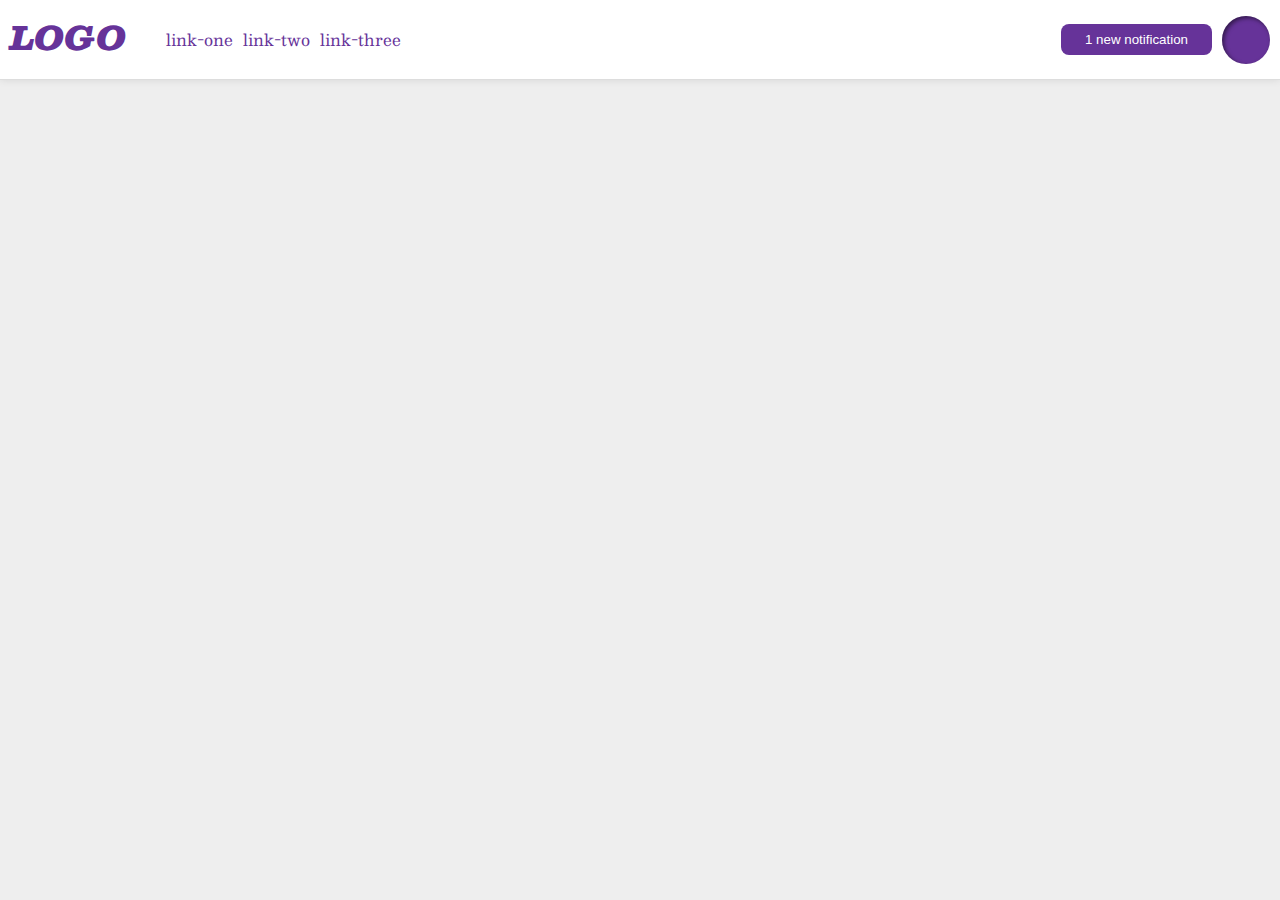
<file: flex/03-flex-header-2/index.html>
<!DOCTYPE html>
<html lang="en">
  <head>
    <meta charset="UTF-8">
    <meta http-equiv="X-UA-Compatible" content="IE=edge">
    <meta name="viewport" content="width=device-width, initial-scale=1.0">
    <title>Flex Header 2</title>
    <link rel="stylesheet" href="style.css">
  </head>
  <body>
    <div class="header">
      <div class="test">
      <div class="logo">
        LOGO
      </div>
      <ul class="links">
        <li><a href="google.com">link-one</a></li>
        <li><a href="google.com">link-two</a></li>
        <li><a href="google.com">link-three</a></li>
      </ul>
    </div>
    <div class="test2">
      <button class="notifications">
        1 new notification
      </button>
      <div class="profile-image"></div>
    </div>
    </div>
  </body>
</html>
</file>
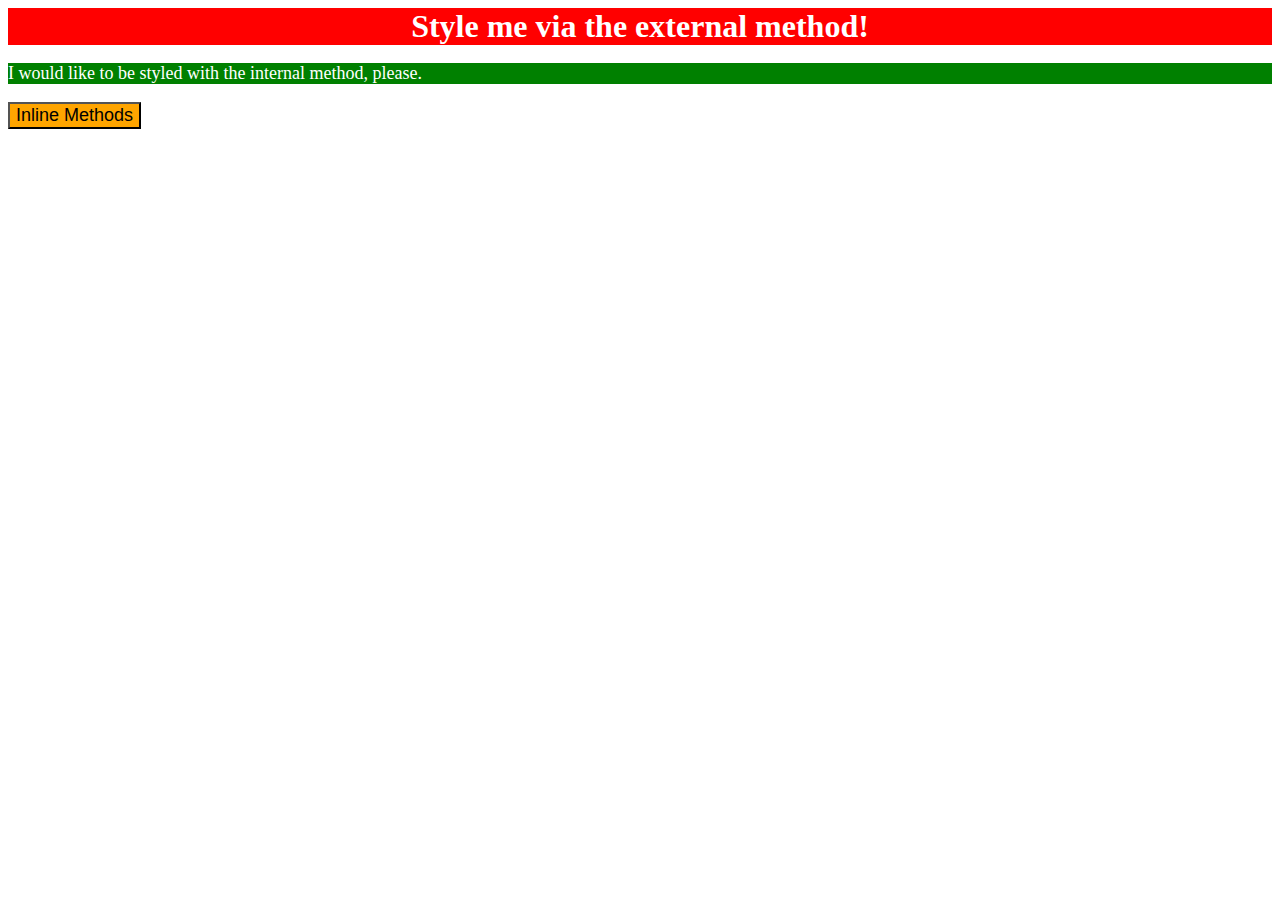
<file: foundations/01-css-methods/index.html>
<!DOCTYPE html>
<html lang="en">
  <head>
    <meta charset="UTF-8">
    <meta http-equiv="X-UA-Compatible" content="IE=edge">
    <meta name="viewport" content="width=device-width, initial-scale=1.0">
    <title>Methods for Adding CSS</title>

      <link rel="stylesheet" href="styles.css">

      <style>
      p {
        background-color: green; 
        color: white;
        font-size: 18px;
      }      
      </style>
    </head>
    <body>
    <div>Style me via the external method!</div>
    <p>I would like to be styled with the internal method, please.</p>
    <button style="background-color: orange; font-size: 18px;">Inline Methods</button>
  </body>
</html>
</file>
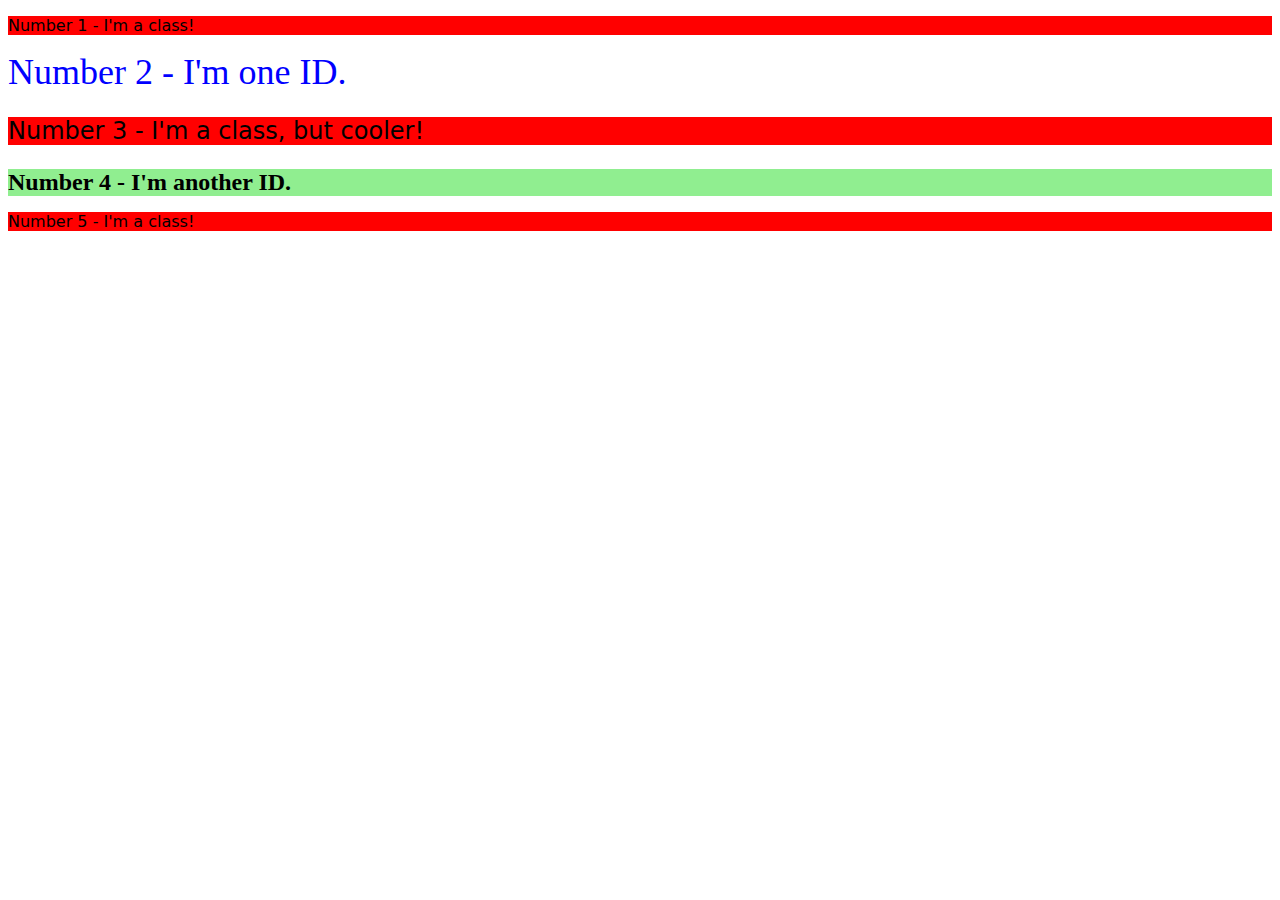
<file: foundations/02-class-id-selectors/index.html>
<!DOCTYPE html>
<html lang="en">
  <head>
    <meta charset="UTF-8">
    <meta http-equiv="X-UA-Compatible" content="IE=edge">
    <meta name="viewport" content="width=device-width, initial-scale=1.0">
    <title>Class and ID Selectors</title>
    <link rel="stylesheet" href="style.css">
  </head>
  <body>
    <div class="odd"><p>Number 1 - I'm a class!</p></div>
    <div id="num2"> Number 2 - I'm one ID.</div>
    <div class="odd num3"><p>Number 3 - I'm a class, but cooler!</p></div>
    <div id="num4"> Number 4 - I'm another ID.</div>
    <div class="odd"><p>Number 5 - I'm a class!</p></div>
  </body>
</html>
</file>
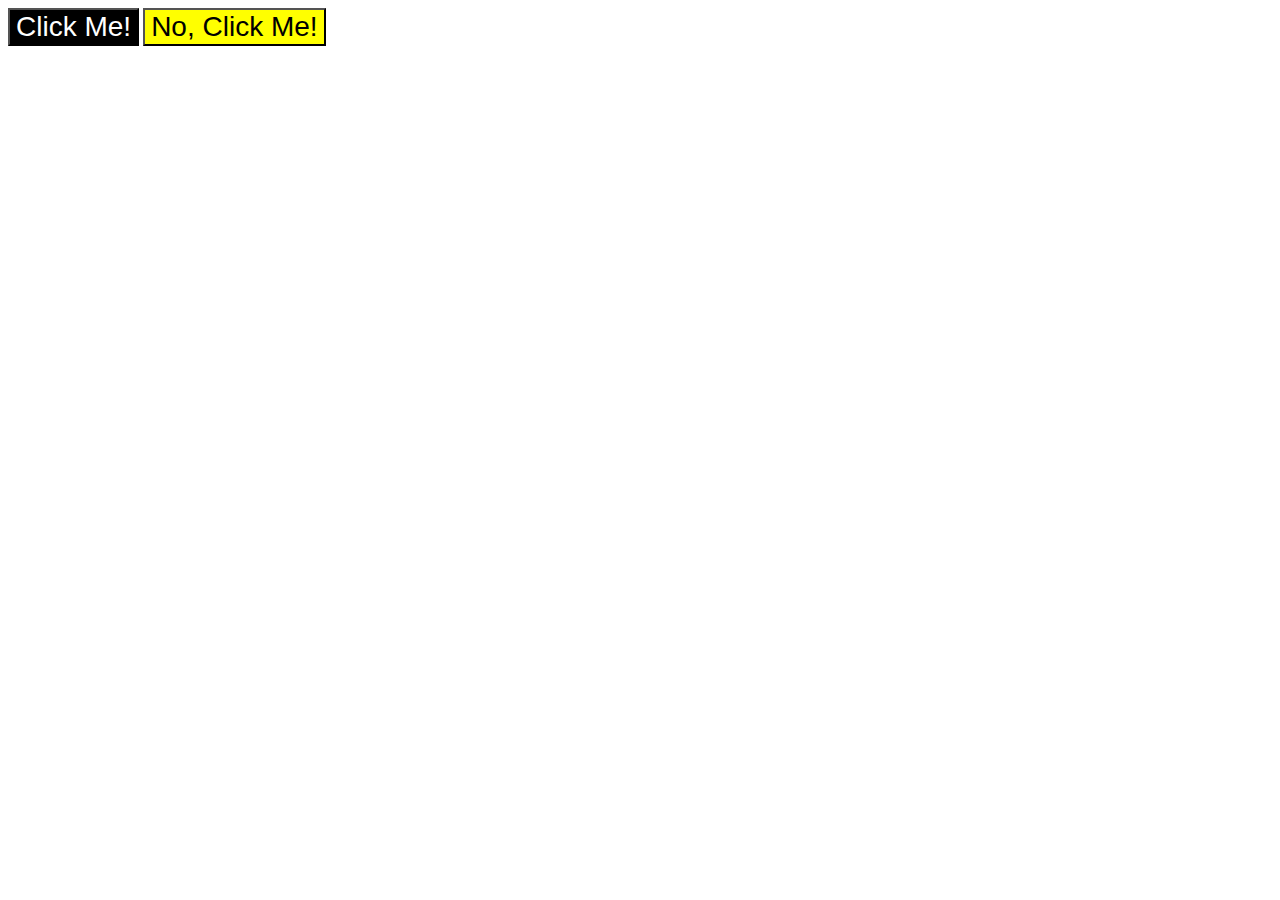
<file: foundations/03-grouping-selectors/index.html>
<!DOCTYPE html>
<html lang="en">
  <head>
    <meta charset="UTF-8">
    <meta http-equiv="X-UA-Compatible" content="IE=edge">
    <meta name="viewport" content="width=device-width, initial-scale=1.0">
    <title>Grouping Selectors</title>
    <link rel="stylesheet" href="style.css">
  </head>
  <body>
    <button class="left">Click Me!</button>
    <button class="right">No, Click Me!</button>
  </body>
</html>
</file>
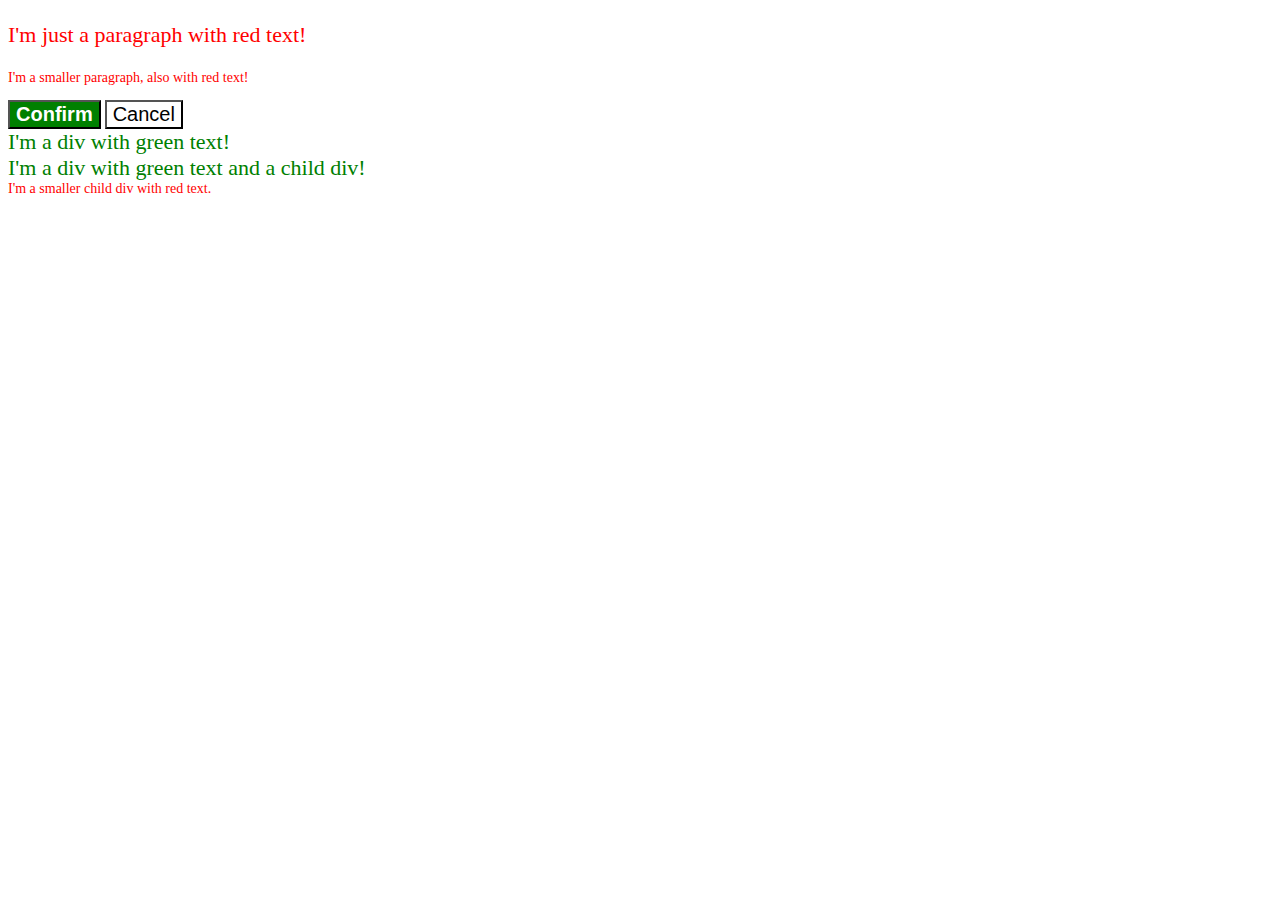
<file: foundations/06-cascade-fix/index.html>
<!DOCTYPE html>
<html lang="en">
  <head>
    <meta charset="UTF-8">
    <meta http-equiv="X-UA-Compatible" content="IE=edge">
    <meta name="viewport" content="width=device-width, initial-scale=1.0">
    <title>Fix the Cascade</title>
    <link rel="stylesheet" href="style.css">
  </head>
  <body>
    <p id="para">I'm just a paragraph with red text!</p>
    <p class="para small-para">I'm a smaller paragraph, also with red text!</p>

    <button id="confirm-button" class="button confirm">Confirm</button>
    <button id="cancel-button" class="button cancel">Cancel</button>

    <div class="text">I'm a div with green text!</div>
    <div class="text">I'm a div with green text and a child div!
      <div class="text" id="child">I'm a smaller child div with red text.</div>
    </div>
  </body>
</html>
</file>
<file: flex/03-flex-header-2/style.css>
/* this is some magical font-importing.  
you'll learn about it later. */
@import url('https://fonts.googleapis.com/css2?family=Besley:ital,wght@0,400;1,900&display=swap');

body {
  margin: 0;
  background: #eee;
  font-family: Besley, serif;
}

.header {
  background: white;
  border-bottom: 1px solid #ddd;
  box-shadow: 0 0 8px rgba(0,0,0,.1);
  display: flex;
  align-items: center;
  justify-content: space-between;
}

.profile-image {
  background: rebeccapurple;
  box-shadow: inset 2px 2px 4px rgba(0,0,0,.5);
  border-radius: 50%;
  width: 48px;
  height:  48px;
}

.logo {
  color: rebeccapurple;
  font-size: 32px;
  font-weight: 900;
  font-style: italic;
}

button {
  border: none;
  border-radius: 8px;
  background: rebeccapurple;
  color: white;
  padding: 8px 24px;
}

a {
  /* this removes the line under our links */
  text-decoration: none;
  color: rebeccapurple;
}

ul {
  list-style-type: none;
  display: flex;
  gap: 10px;
}


.test {
display: flex;
padding: 10px;
}

.test2 {
  display: flex;
  gap: 10px;
  align-items: center;
  justify-content: space;
  padding: 10px;
}
</file>
<file: foundations/01-css-methods/styles.css>
/* style.css */

div {
    background-color: red;
    color: white;
    font-size: 32px;
    text-align: center;
    font-weight: 700;
}
</file>
<file: foundations/02-class-id-selectors/style.css>
.odd {
    background-color: red; font-family: Verdana, "DejaVu sans", sans-serif;
}

#num2 {
    color: blue; font-size: 36px;
}

.num3 {
    font-size: 24px;
}

#num4 {
    background-color: lightgreen; font-size: 24px; font-weight: bold;
}
</file>
<file: foundations/03-grouping-selectors/style.css>
.left,
.right {
    font-size: 28px;
    font-family: Helvetica, "Times-New-Roman", sans-serif;
}

.left {
    background-color: black;
    color: white;
}

.right {
    background-color: yellow;
}
</file>
<file: foundations/06-cascade-fix/style.css>
#para,
.small-para {
  color: hsl(0, 100%, 50%);
}

.small-para {
  font-size: 14px;
}

#para {
  font-size: 22px;
}

.button {
  background-color: rgb(255, 255, 255);
  color: rgb(0, 0, 0);
  font-size: 20px;
}

.confirm {
  background: green;
  color: white;
  font-weight: bold;
} 

div.text {
  color: green;
  font-size: 22px;
}
#child {
  color: red;
  font-size: 14px;
}
</file>
